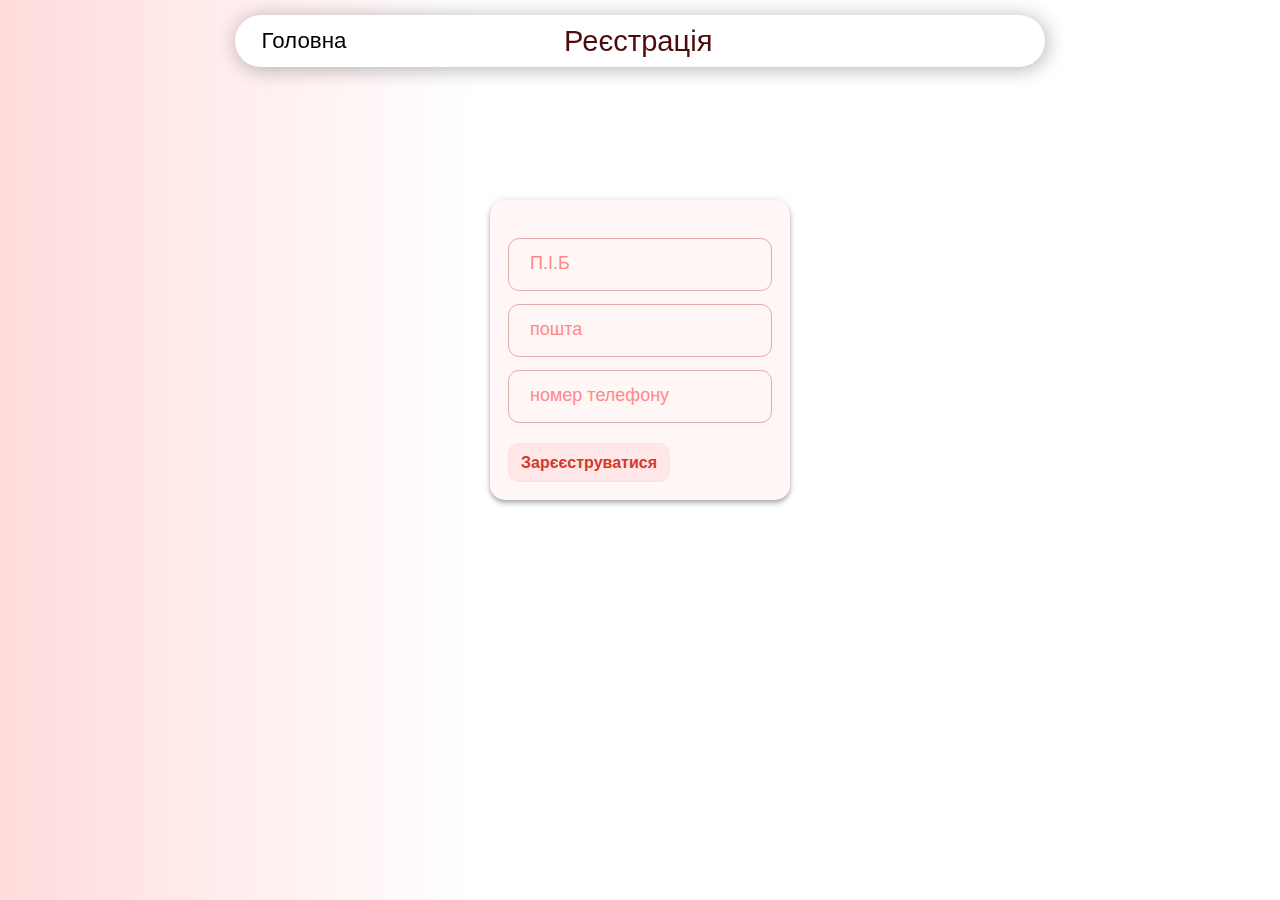
<file: templates/rgstr.html>
<!DOCTYPE html>
<html lang="en">
  <head>
    <meta charset="UTF-8" />
    <meta name="viewport" content="width=device-width, initial-scale=1.0" />
    <title>Registration</title>
    <link rel="stylesheet" href="/static/style_rgstr.css" />
  </head>
  <body>
    <div class="navigation">
      <nav>
          <a href={{url_for('index')}} class='nav_a_1'>Головна</a>
          <span class='nav_text'>Реєстрація</span>
      </nav>
    </div>  
    <div class="input_group_wrapper">
      <div class="input_group">
        <form method="POST">
          <div class="form_wrapper name_wrapper">
            <input
              type="text"
              name="first_name"
              class="input_first_name"
              required
            />
            <label class="label_name">П.І.Б</label>
          </div>
          <div class="form_wrapper email_wrapper">
            <input type="text" name="email" class="input_email" required />
            <label class="label_email">пошта</label>
          </div>
          <div class="form_wrapper phone_wrapper">
            <input type="text" name="phone_num" class="input_phone" required />
            <label class="label_phone">номер телефону</label>
          </div>
          <div class="name_wrapper">
            <button type="submit" class="sub_btn">Зарєєструватися</button>
          </div>
        </form>
      </div>
    </div>
  </body>
</html>
</file>
<file: static/style_rgstr.css>
* {
    padding: 0;
    margin: 0;
}

body {
    height: 100%;
    background: hsla(0, 100%, 95%, 1);
    background: linear-gradient(90deg, rgb(255, 220, 220) 0%, hsla(0, 0%,   100%, 1) 37%);
    filter: progid: DXImageTransform.Microsoft.gradient(startColorstr="#F0DCFA", endColorstr="#FFFFFF", GradientType=1);
    font: 1.4em "Georgia", sans-serif;
}
nav {
    background-color: #fff;
    width: 800px;
    display: flex;
    align-items: center;
    padding: 5px;
    border-radius: 30px;
    box-shadow: 2px 2px 20px rgba(0, 0, 0, 0.3);
}
nav>a {
    text-align: center;
    width: calc(12% + 0.1px);
    transition: 1s;
    color: #000;
    text-decoration: none;
    padding: 8px 16px;
    border-radius: 22px;
}
nav>a:hover {
    transition: 0.25s;
    background: #facccc;
    color: #444444;
    letter-spacing: 0.8px;
    text-shadow: 0 0 2px #f98787;
}
.nav_text {
    font: 1.3em "Georgia", sans-serif;
    user-select: none;
    color: #4a0c0c;
    margin-right: 25px;
    margin-left: 24.5%;
}

.navigation {
    display: flex;
    justify-content: center;
    position: fixed;
    top: 0;
    left: 0;
    width: 100%;
    z-index: 1000;
    margin-top: 15px;
}
.input_group_wrapper {
    width: 100%;
    display: flex;
    justify-content: center;
    height: 500px;
    align-items: center;
    margin-top: 100px;
}
.input_group {
    width: 300px;
    background-color: #fff6f6;
    position: relative;
    height: 300px;
    display: flex;
    justify-content: center;
    align-items: center;
    border-radius: 5%;
    box-shadow: rgba(0, 0, 0, .2) 0 2px 4px -1px, rgba(0, 0, 0, .14) 0 4px 5px 0, rgba(0, 0, 0, .12) 0 1px 10px 0;
}

.input_first_name {
    border: solid 1.5px #e6adad;
    border-radius: 11px;
    background: none;
    padding: 15px;
    font-size: 18px;
    color: #ff6d6d;
}

.label_name {
    position: absolute;
    left: 40px;
    color: #ff8989;
    font-weight: 500;
    font-size: 18px;
    pointer-events: none;
    transform: translateY(15px);
    transition: 150ms cubic-bezier(0.4, 0, 0.2, 1);
}

.input_first_name:focus, .input_first_name:valid {
    outline: none;
    border: 1.5px solid #ff6161;
}

.input_first_name:focus~.label_name,
 .input_first_name:valid~.label_name {
    transform: translateX(-10px) translateY(-50%) scale(0.8);
    background-color: #fff6f6;
    padding: 0.2em;
    color: #ff8989;
    transition: transform 0.5s cubic-bezier(0.4, 0, 0.2, 1);
}
/* email */
.input_email {
    border: solid 1.5px #e6adad;
    border-radius: 11px;
    background: none;
    padding: 15px;
    font-size: 18px;
    color: #ff6d6d;
}

.label_email {
    position: absolute;
    left: 40px;
    color: #ff8989;
    font-weight: 500;
    font-size: 18px;
    pointer-events: none;
    transform: translateY(15px);
    transition: 150ms cubic-bezier(0.4, 0, 0.2, 1);
}

.input_email:focus,
.input_email:valid {
    outline: none;
    border: 1.5px solid #ff6161;
}

.input_email:focus~.label_email,
.input_email:valid~.label_email {
    transform: translateX(-10px) translateY(-50%) scale(0.8);
    background-color: #fff6f6;
    padding: 0.2em;
    color: #ff8989;
    transition: transform 0.5s cubic-bezier(0.4, 0, 0.2, 1);
}
/* phone */
.input_phone {
    border: solid 1.5px #e6adad;
    border-radius: 11px;
    background: none;
    padding: 15px;
    font-size: 18px;
    color: #ff8989;
}

.label_phone {
    position: absolute;
    left: 40px;
    color: #ff8989;
    font-weight: 500;
    font-size: 18px;
    pointer-events: none;
    transform: translateY(15px);
    transition: 150ms cubic-bezier(0.4, 0, 0.2, 1);
}

.input_phone:focus,
.input_phone:valid {
    outline: none;
    border: 1.5px solid #ff6161;
}

.input_phone:focus~.label_phone,
.input_phone:valid~.label_phone {
    transform: translateX(-10px) translateY(-50%) scale(0.8);
    background-color: #fff6f6;
    padding: 0.2em;
    color: #ff8989;
    transition: transform 0.5s cubic-bezier(0.4, 0, 0.2, 1);
}
/* button */
.sub_btn {
    align-items: center;
    background-color: #FFE7E7;
    background-position: 0 0;
    border: 1px solid #FEE0E0;
    border-radius: 11px;
    box-sizing: border-box;
    color: #D33A2C;
    cursor: pointer;
    display: flex;
    font-size: 1rem;
    font-weight: 700;
    line-height: 33.4929px;
    list-style: outside url(https://www.smashingmagazine.com/images/bullet.svg) none;
    padding: 2px 12px;
    text-align: left;
    text-decoration: none;
    text-shadow: none;
    text-underline-offset: 1px;
    transition: border .2s ease-in-out, box-shadow .2s ease-in-out;
    user-select: none;
    -webkit-user-select: none;
    touch-action: manipulation;
    white-space: nowrap;
    word-break: break-word;
}
.sub_btn:active {
    background-color: #D33A2C;
    box-shadow: rgba(0, 0, 0, 0.12) 0 1px 3px 0 inset;
}
.sub_btn:hover {
    transition: 0.1s;
    background-color: #fedddd;
    border-color: #ffa5a5;
    /* box-shadow: rgba(0, 0, 0, .2) 0 2px 4px -1px, rgba(0, 0, 0, .14) 0 4px 5px 0, rgba(0, 0, 0, .12) 0 1px 10px 0; */
}
.sub_btn:active {
    background-color: #ffc5c5;
    box-shadow: -1px 2px 5px rgba(81, 41, 10, 0.15), 0px 1px 1px rgba(81, 41, 10, 0.15);
    transform: translateY(0.125rem);
}

.sub_btn:focus {
    transition: 0.5s;
    /* box-shadow: rgba(72, 35, 7, .46) 0 0 0 4px, -6px 8px 10px rgba(81, 41, 10, 0.1), 0px 2px 2px rgba(81, 41, 10, 0.2); */
}
.form_wrapper {
    margin-top: 13px;
}
.name_wrapper {
    margin-top: 20px;
}
</file>
